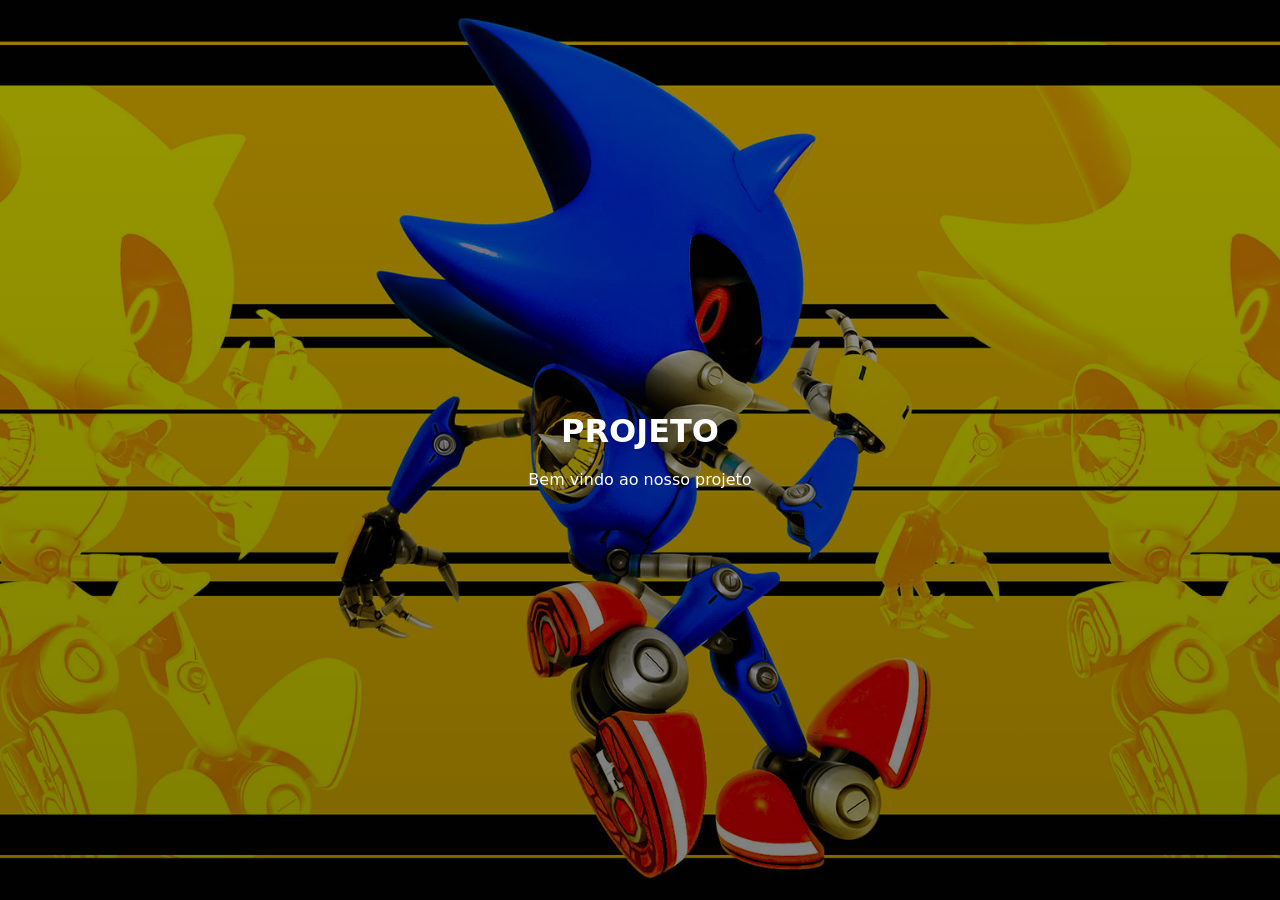
<file: index.html>
<!DOCTYPE html> 
<html lang="pt">
<head>
    <meta charset="UTF-8">
    <meta name="viewport" content="width=device-width, initial-scale=1.0">
    <title>PROJETO</title>
    <link rel="stylesheet" href="index.css">
</head>
<body class="index">
    <h1>PROJETO</h1>

    <P>Bem vindo ao nosso projeto</P>
</html>
</html>
</file>
<file: index.css>
* {
    margin: 0;
    padding: 0;
    box-sizing: border-box;
    font-family: system-ui, -apple-system, 'Segoe UI', Roboto, sans-serif;
}

body {
    background-color: #121212;
    color: #ffffff;
    overflow-x: hidden;
}

.index {
    background-image: linear-gradient(rgba(0, 0, 0, 0.4), rgba(0, 0, 0, 0.5)), url('assets/fundo-index.jpg');
    background-size: cover;
    background-position: center;
    background-repeat: no-repeat;
    background-attachment: fixed;
    
    min-height: 100vh;
    display: flex;
    flex-direction: column;
    justify-content: center;
    align-items: center;
    text-align: center;
    padding: 20px;
    gap: 20px;
}
</file>
